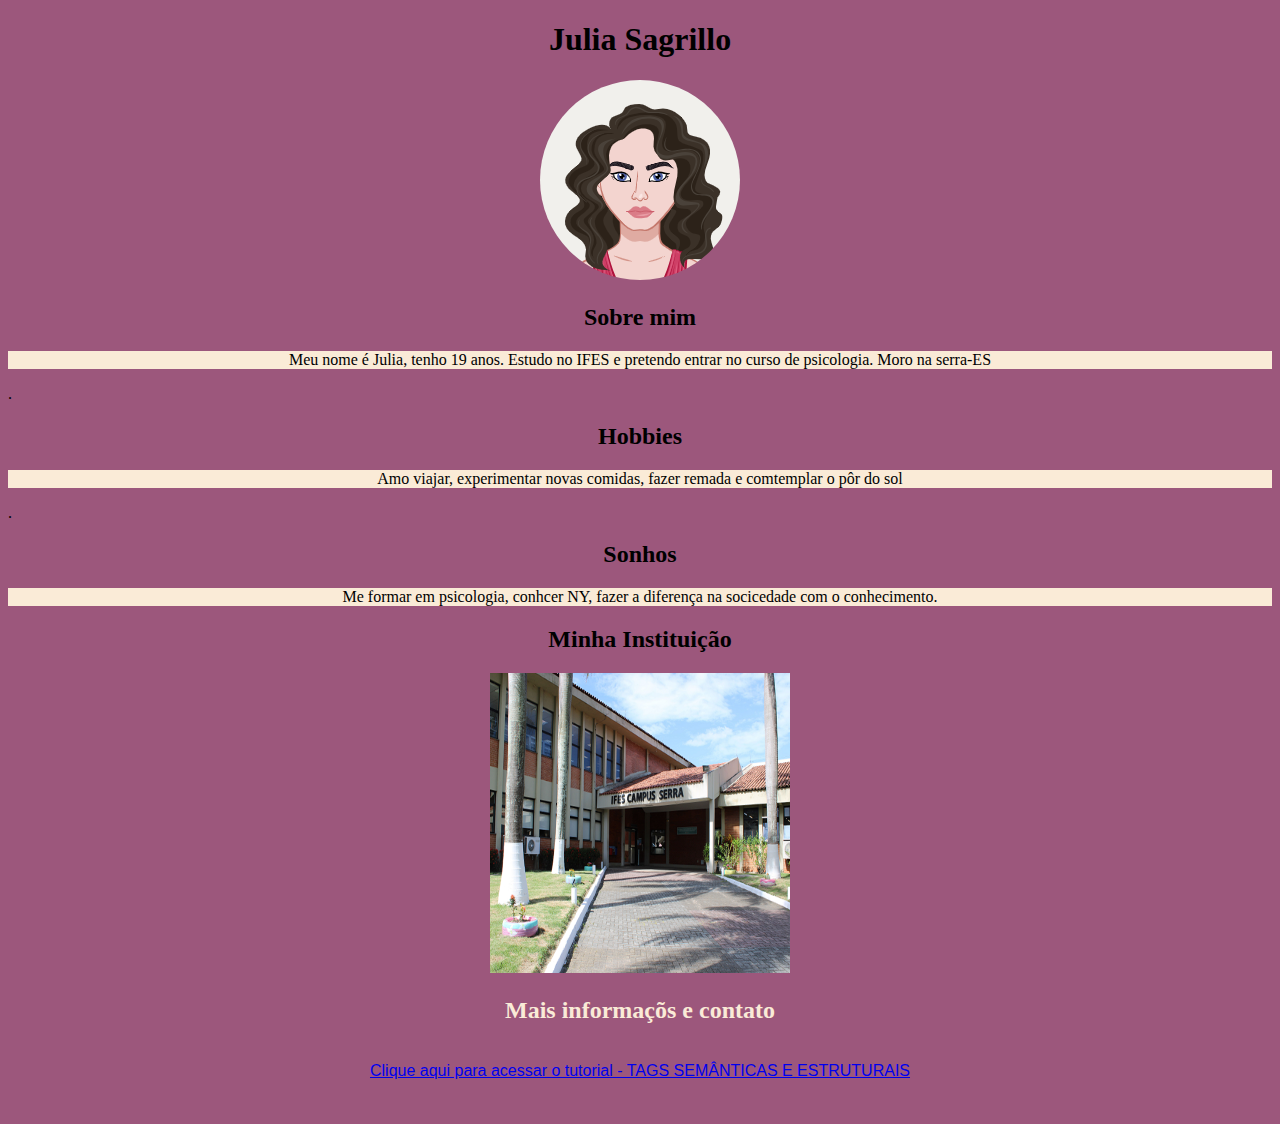
<file: index.html>
<!doctype html>

<html lang="pt-br">

<head>
    <title>Site Julia Sagrillo</title>
    <meta charset="UTF-8">
    <meta name="description" content="biografia de um estudante">
    <meta name="author" content="Julia SgrilloIFES">
    <meta name="keywords" content="biografia, rotina, estudante">
</head>
    
    <body style="background-color: rgb(156, 87, 124);">
        <h1 style= "background-color:rgb(156, 87, 124); color:black; text-align: center; font-family: caveat, cursive;">Julia Sagrillo</h1>

        <div style="text-align: center;" > <img style="border-radius: 50%;" src="imagens/AvatarMaker.png" alt="imagem do avatar de julia" title="Meu avatar" height="200PX"></div>

        <h2 style= " text-align: center; font-family: caveat, cursive">Sobre mim</h2>

        <p style= " background-color:rgb(107, 47, 45); color:black;background-color:antiquewhite; color:black;text-align: center; font-size:large caveat, cursive"> 
            Meu nome é Julia, tenho 19 anos. Estudo no IFES  e pretendo entrar no curso de psicologia. Moro na serra-ES</p>.
    
        <h2 style= " text-align: center; font-family: caveat, cursive">Hobbies</h2>

        <p style= " background-color:rgb(107, 47, 45); color:black;background-color:antiquewhite; color:black;text-align: center; font-size:large caveat, cursive"> 
            Amo viajar, experimentar novas comidas, fazer remada e comtemplar o pôr do sol</p>.

        <h2 style= " background-color:rgb(156, 87, 124); color:black; text-align: center; font-family: caveat, cursive">Sonhos </h2>

        <p style= " background-color:rgb(107, 47, 45); color:black;background-color:antiquewhite; color:black;text-align: center; font-size:large caveat, cursive"> 
            Me formar em psicologia, conhcer NY, fazer a diferença na socicedade com o conhecimento.</p>

        <h2 style=" text-align:center; font-family:caveat, cursive; color: rgb(0, 0, 0); background-color:rgb(156, 87, 124)" >Minha Instituição</h2>
        <a href="https://serra.ifes.edu.br/" target="_blank">
            <div style="text-align: center;"> <img src="imagens/serra.png" alt="Imagem do IFES campous Serra" title="Minha Instituição" height="300px" width="300px"></div>
        </a>

        <h2 style="text-align: center; font-family: caveat, cursive; color: antiquewhite; background-color:rgb(156, 87, 124);">Mais informaçõs e contato</h2>
        <br>
        <div style="text-align: center; font-family: Arial, Helvetica, sans-serif;" > <a href="tutorial/tutorial_tags.html "> Clique aqui para acessar o tutorial - TAGS SEMÂNTICAS E ESTRUTURAIS</a> </div>
        <br>
        <br>

        <div style="text-align: center;"> <link rel="icon" href="imagens/logoSerra.png" type="image/png" height="3000px" width="300px"> </div>
    
    </body>
</html>
</file>
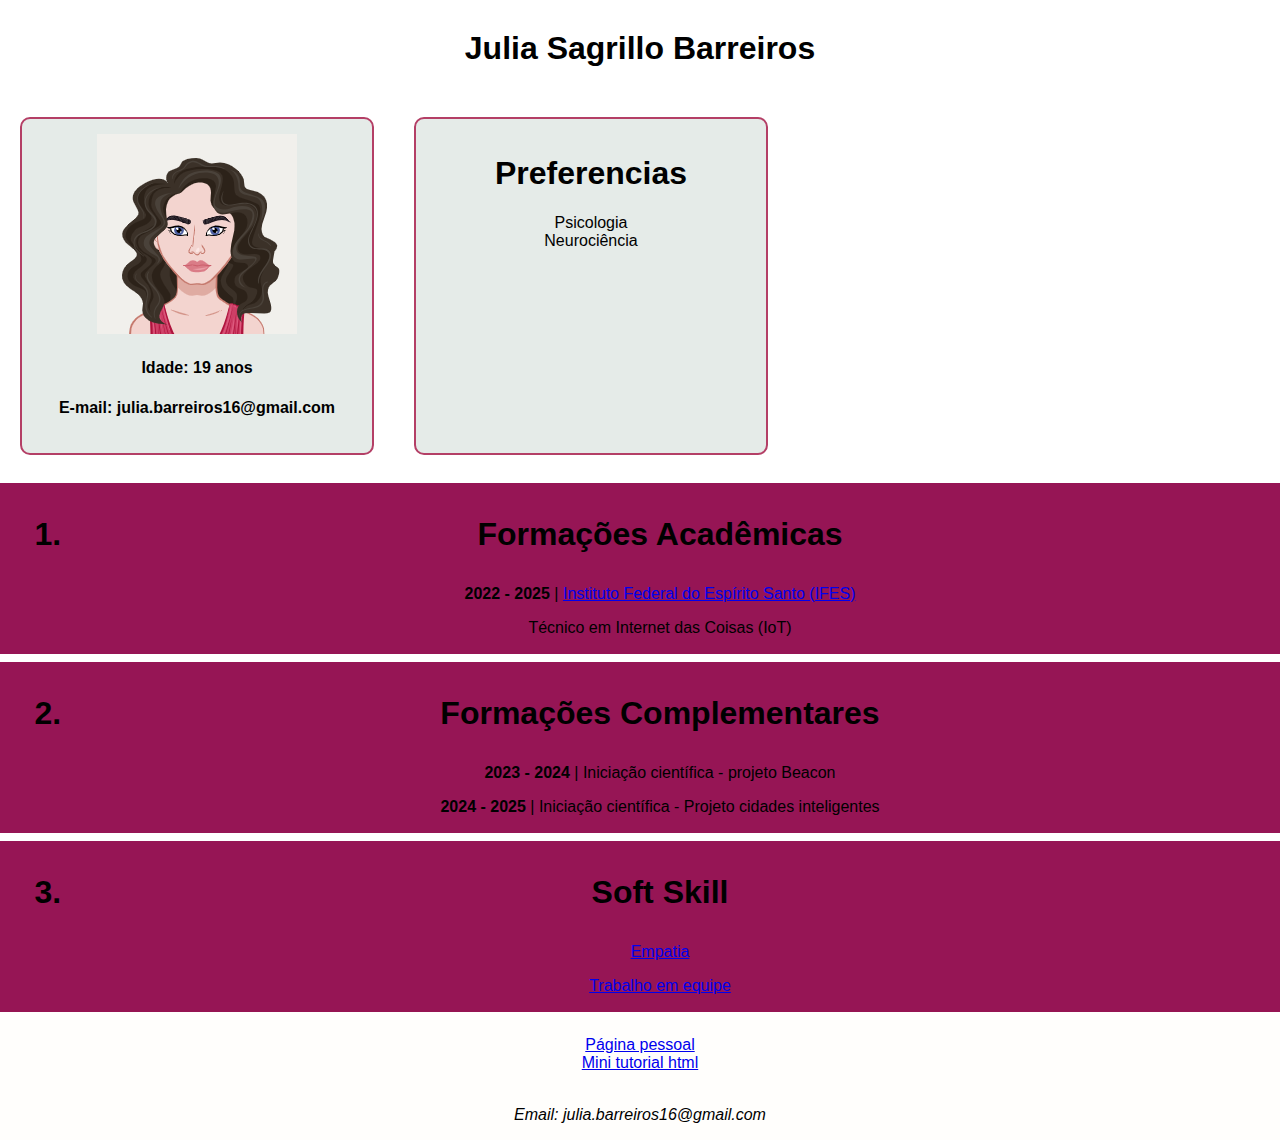
<file: currículo/curriculo.html>
<!DOCTYPE html>
<html lang="pt-br">
    <head>
        <meta charset="utf-8">
        <meta name="description" content="Uma página contendo meu currículo">
        <meta name="author" content="D">
        <meta name="keywords" content="minha página, sobre mim, currículo">
        <meta name="viewport" content="width=device-width, initial-scale=1.0">

        <link rel="icon" href="i">
        <link rel="stylesheet" href="../estilos/curriculo.css">
        <title>Julia</title>
    </head>
    <body>
        <h1 class="nome">Julia Sagrillo Barreiros</h1>
        <div class="flex">
            <div class="box">
                <div>
                    <img src="../imagens/AvatarMaker.png" alt="Foto">
                </div>
                <div>
                    <h4>Idade: 19 anos</h4>
                    <h4>E-mail: julia.barreiros16@gmail.com</h4>
                </div>
            </div>

            <div class="box">
                <h1>Preferencias</h1>
                <p>Psicologia <br>Neurociência</p>
            </div>
        </div>
        <div class="sbox">
            <h1>
                <ol>
                    <li>Formações Acadêmicas</li>
            </h1>
                <ul>
                    <li><b>2022 - 2025</b> | <a href="https://www.ifes.edu.br/sistemas" target="_blank">Instituto Federal do Espírito Santo (IFES)</a></li>
                    <li>Técnico em Internet das Coisas (IoT)</li>
                </ul>
            </ol>
        </div>
        <div class="sbox">
            <h1>
            <ol start="2">
                <li>Formações Complementares</li>
            </h1>
                <ul>
                    <li><b>2023 - 2024</b> | Iniciação científica - projeto Beacon</li>
                    <li><b>2024 - 2025</b> | Iniciação científica - Projeto cidades inteligentes</li>
                </ul>
            </ol>
        </div>
        <div class="sbox">
            <h1>
            <ol start="3">
                <li>Soft Skill</li>
            </h1>
                <ul>
                    <li><a href="./solft.html/solft1.html">Empatia</a></li>
                    <li><a href="../solft.html/soft.html">Trabalho em equipe </a></li>
                </ul>
            </ol>
        </div>
    </body>

    <footer>
        <a href="../index.html">Página pessoal</a>
        <br>
        <a href="/Tutorial/tutorial.html">Mini tutorial html</a>
        <address>
            <br>Email: julia.barreiros16@gmail.com
        </address>
    </footer>
</html>
</file>
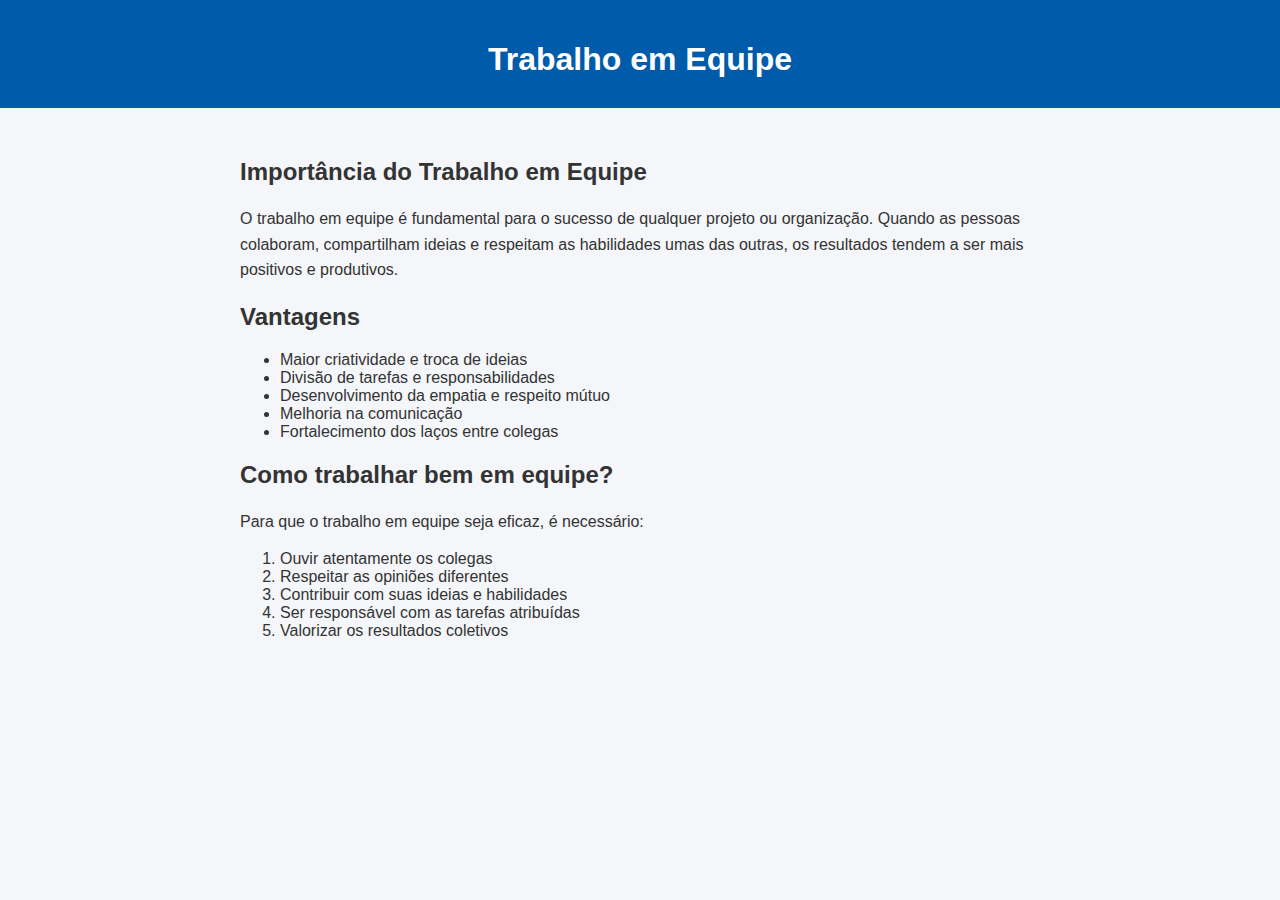
<file: currículo/soft.html>
<!DOCTYPE html>
<html lang="pt-BR">
<head>
  <meta charset="UTF-8">
  <meta name="viewport" content="width=device-width, initial-scale=1">
  <title>Trabalho em Equipe</title>
  <style>
    body {
      font-family: Arial, sans-serif;
      background-color: #f4f6f9;
      color: #333;
      margin: 0;
      padding: 0;
    }
    header {
      background-color: #005baa;
      color: #fff;
      padding: 20px 0;
      text-align: center;
    }
    main {
      padding: 30px;
      max-width: 800px;
      margin: auto;
    }
    h1 {
      margin-bottom: 10px;
    }
    p {
      line-height: 1.6;
    }
    footer {
      background-color: #005baa;
      color: #fff;
      text-align: center;
      padding: 15px 0;
      margin-top: 30px;
    }
  </style>
</head>
<body>
  <header>
    <h1>Trabalho em Equipe</h1>
  </header>

  <main>
    <h2>Importância do Trabalho em Equipe</h2>
    <p>O trabalho em equipe é fundamental para o sucesso de qualquer projeto ou organização. Quando as pessoas colaboram, compartilham ideias e respeitam as habilidades umas das outras, os resultados tendem a ser mais positivos e produtivos.</p>

    <h2>Vantagens</h2>
    <ul>
      <li>Maior criatividade e troca de ideias</li>
      <li>Divisão de tarefas e responsabilidades</li>
      <li>Desenvolvimento da empatia e respeito mútuo</li>
      <li>Melhoria na comunicação</li>
      <li>Fortalecimento dos laços entre colegas</li>
    </ul>

    <h2>Como trabalhar bem em equipe?</h2>
    <p>Para que o trabalho em equipe seja eficaz, é necessário:</p>
    <ol>
      <li>Ouvir atentamente os colegas</li>
      <li>Respeitar as opiniões diferentes</li>
      <li>Contribuir com suas ideias e habilidades</li>
      <li>Ser responsável com as tarefas atribuídas</li>
      <li>Valorizar os resultados coletivos</li>
    </ol>
  </main>

</body>
</html>
</file>
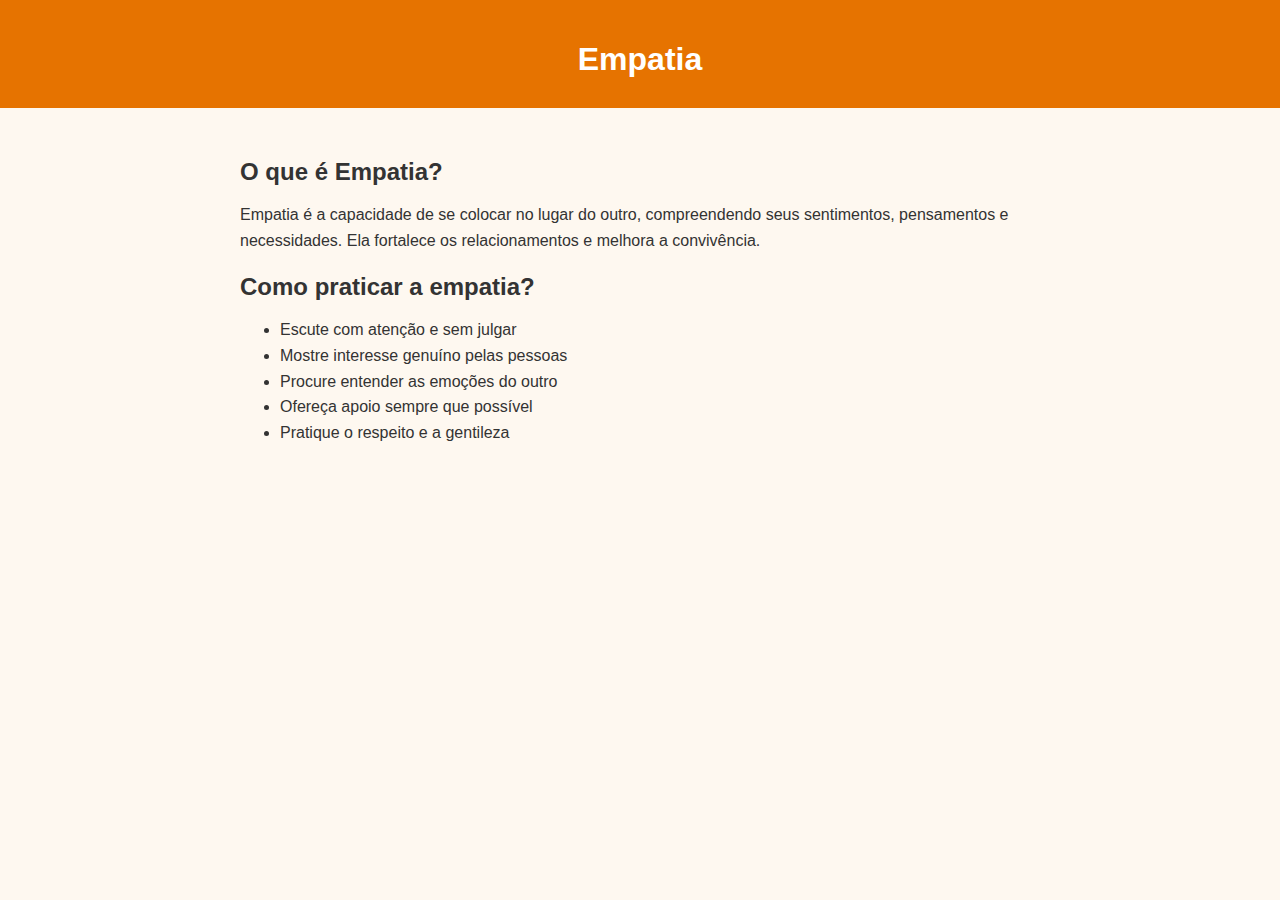
<file: currículo/solft1.html>
<!DOCTYPE html>
<html lang="pt-BR">
<head>
  <meta charset="UTF-8">
  <meta name="viewport" content="width=device-width, initial-scale=1">
  <title>Empatia</title>
  <style>
    body {
      font-family: Arial, sans-serif;
      background-color: #fef8f0;
      color: #333;
      margin: 0;
      padding: 0;
    }
    header {
      background-color: #e67300;
      color: #fff;
      padding: 20px 0;
      text-align: center;
    }
    main {
      padding: 30px;
      max-width: 800px;
      margin: auto;
    }
    h1, h2 {
      margin-bottom: 10px;
    }
    p, ul {
      line-height: 1.6;
    }
    footer {
      background-color: #e67300;
      color: #fff;
      text-align: center;
      padding: 15px 0;
      margin-top: 30px;
    }
  </style>
</head>
<body>
  <header>
    <h1>Empatia</h1>
  </header>

  <main>
    <h2>O que é Empatia?</h2>
    <p>Empatia é a capacidade de se colocar no lugar do outro, compreendendo seus sentimentos, pensamentos e necessidades. Ela fortalece os relacionamentos e melhora a convivência.</p>

    <h2>Como praticar a empatia?</h2>
    <ul>
      <li>Escute com atenção e sem julgar</li>
      <li>Mostre interesse genuíno pelas pessoas</li>
      <li>Procure entender as emoções do outro</li>
      <li>Ofereça apoio sempre que possível</li>
      <li>Pratique o respeito e a gentileza</li>
    </ul>
  </main>

</body>
</html>
</file>
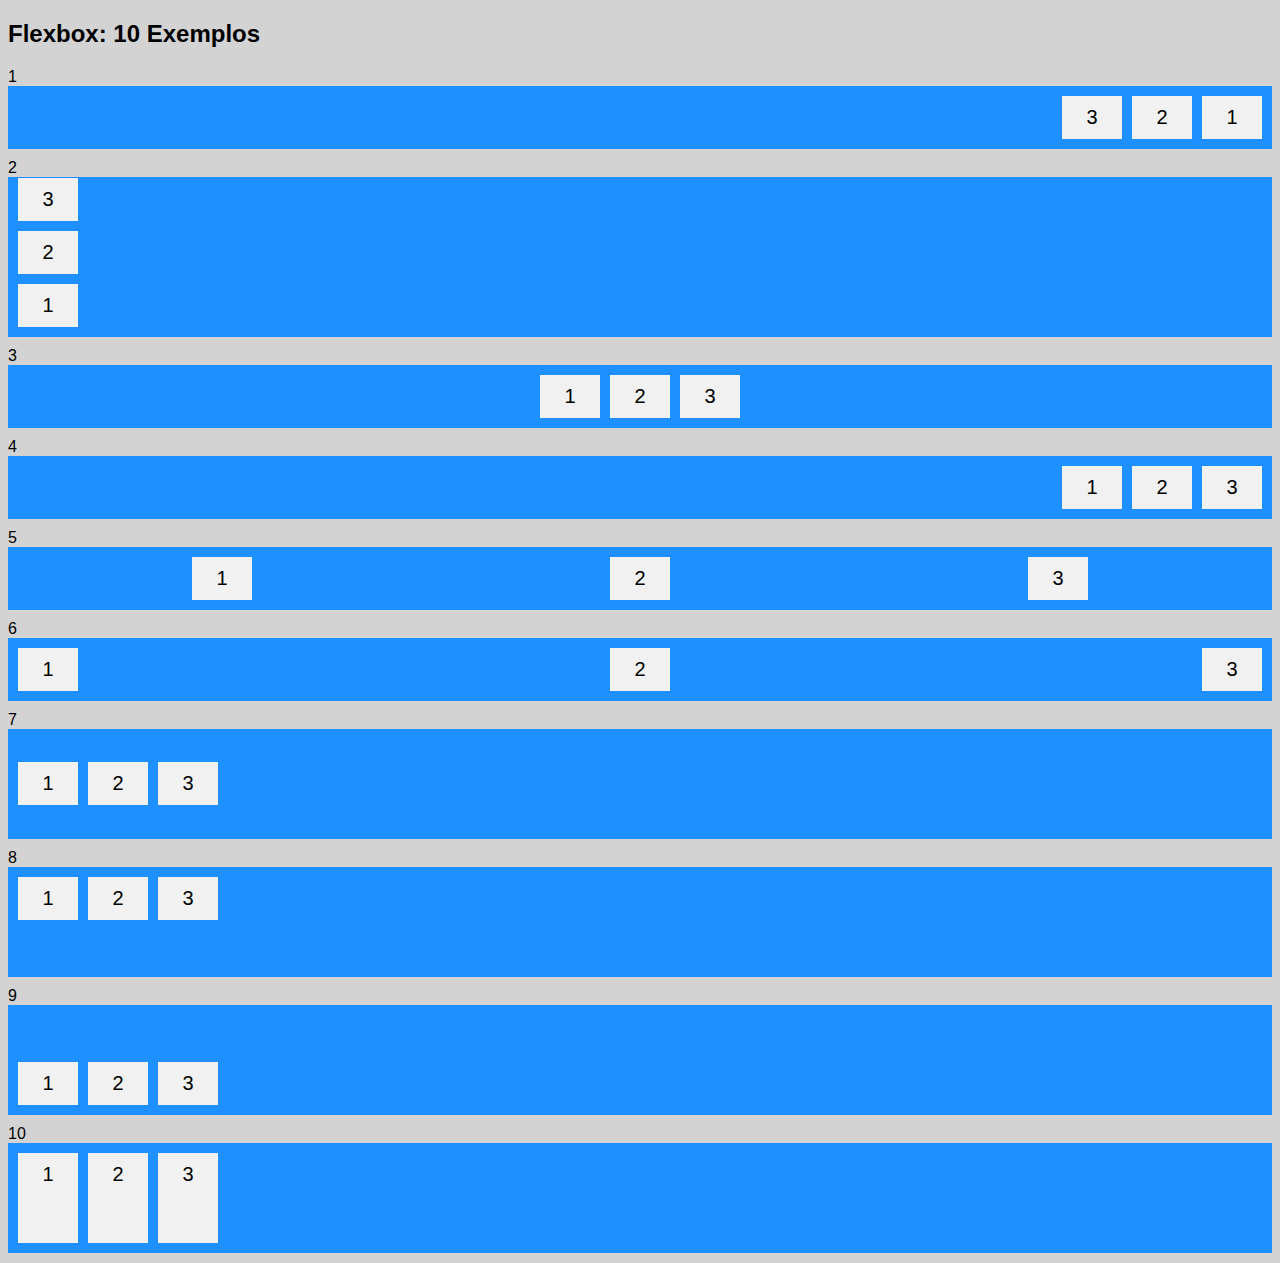
<file: Flexbox/flexbox.html>
<!DOCTYPE html>
<html>
<head>
  <style>
    body {
      background-color: #d3d3d3;
      font-family: sans-serif;
    }

    .linha {
      margin: 10px 0;
    }

    .flex-container {
      display: flex;
      background-color: DodgerBlue;
      margin-bottom: 10px;
      padding: 5px;
    }

    .exemplo7 {
    height: 100px;
    align-items: center;
  }

    .exemplo8 {
    height: 100px;
    justify-content: flex-start;
    align-items: flex-start;
  }

    .exemplo9 {
    height: 100px;
    justify-content: flex-start;
    align-items: flex-end;
  }

    .exemplo10 {
    height: 100px;
  }

    .flex-container > div {
      background-color: #f1f1f1;
      margin: 5px;
      padding: 10px;
      font-size: 20px;
      width: 40px;
      text-align: center;
    }

    .row-reverse { flex-direction: row-reverse; }
    .column-reverse { flex-direction: column-reverse; height: 150px; }
    .center { justify-content: center; }
    .flex-end { justify-content: flex-end; }
    .space-between { justify-content: space-between; }
    .space-around { justify-content: space-around; }
    .space-evenly { justify-content: space-evenly; }
    .column { flex-direction: column; height: 150px; }
  </style>
</head>
<body>

<h2>Flexbox: 10 Exemplos</h2>

<div class="linha">1
  <div class="flex-container row-reverse">
    <div>1</div><div>2</div><div>3</div>
  </div>
</div>

<div class="linha">2
  <div class="flex-container column-reverse">
    <div>1</div><div>2</div><div>3</div>
  </div>
</div>

<div class="linha">3
  <div class="flex-container center">
    <div>1</div><div>2</div><div>3</div>
  </div>
</div>

<div class="linha">4
  <div class="flex-container flex-end">
    <div>1</div><div>2</div><div>3</div>
  </div>
</div>

<div class="linha">5
    <div class="flex-container space-around">
        <div>1</div><div>2</div><div>3</div>
      </div>
    </div>

<div class="linha">6
    <div class="flex-container space-between">
        <div>1</div><div>2</div><div>3</div>
      </div>
    </div>
    


<div class="linha">7
  <div class="flex-container exemplo7">
    <div>1</div><div>2</div><div>3</div>
  </div>
</div>

<div class="linha">8
  <div class="flex-container exemplo8">
    <div>1</div><div>2</div><div>3</div>
  </div>
</div>

<div class="linha">9
  <div class="flex-container exemplo9">
    <div>1</div><div>2</div><div>3</div>
  </div>
</div>

<div class="linha">10
  <div class="flex-container exemplo10">
    <div>1</div><div>2</div><div>3</div>
  </div>
</div>

</body>
</html>
</file>
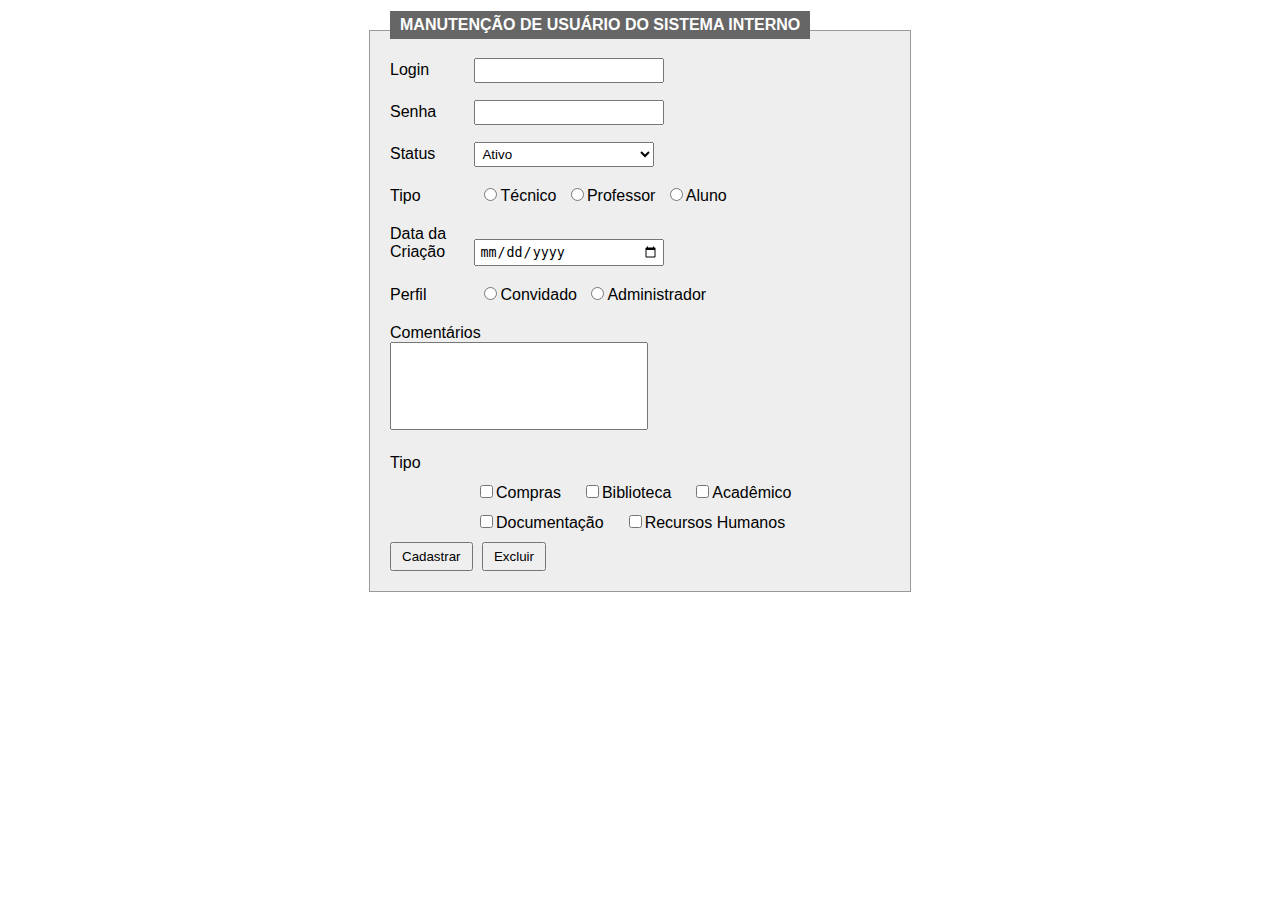
<file: formúlario/formúlario.html>
<!DOCTYPE html>
<html lang="pt-BR">
<head>
  <meta charset="UTF-8">
  <title>Formulário de Usuário</title>
  <style>
    body {
      font-family: Arial, sans-serif;
    }

    .form-container {
      width: 500px;
      padding: 20px;
      background-color: #eee;
      border: 1px solid #999;
      margin: 30px auto;
      position: relative;
    }

    .form-container legend {
      background-color: #666;
      color: white;
      padding: 5px 10px;
      font-weight: bold;
      position: absolute;
      top: -20px;
      left: 20px;
    }

    label {
      display: inline-block;
      width: 80px;
      margin-top: 10px;
    }

    input[type="text"],
    input[type="password"],
    input[type="date"],
    select,
    textarea {
      width: 180px;
      padding: 3px;
    }

    input[type="radio"],
    input[type="checkbox"] {
      margin-left: 10px;
    }

    textarea {
      width: 250px;
      height: 80px;
      resize: none;
    }

    .form-row {
      margin-bottom: 10px;
    }

    .buttons {
      margin-top: 10px;
    }

    .buttons input {
      padding: 5px 10px;
      margin-right: 5px;
    }

    .checkbox-group {
      display: flex;
      flex-wrap: wrap;
      margin-left: 80px;
    }

    .checkbox-group label {
      width: auto;
      margin-right: 15px;
    }
  </style>
</head>
<body>

  <fieldset class="form-container">
    <legend>MANUTENÇÃO DE USUÁRIO DO SISTEMA INTERNO</legend>

    <div class="form-row">
      <label for="login">Login</label>
      <input type="text" id="login" name="login">
    </div>

    <div class="form-row">
      <label for="senha">Senha</label>
      <input type="password" id="senha" name="senha">
    </div>

    <div class="form-row">
      <label>Status</label>
      <select name="status" id="status">
        <option>Ativo</option>
        <option>Inativo</option>
      </select>
    </div>

    <div class="form-row">
      <label>Tipo</label>
      <input type="radio" name="tipo" value="tecnico">Técnico
      <input type="radio" name="tipo" value="professor">Professor
      <input type="radio" name="tipo" value="aluno">Aluno
    </div>

    <div class="form-row">
      <label for="data">Data da Criação</label>
      <input type="date" id="data" name="data">
    </div>

    <div class="form-row">
      <label>Perfil</label>
      <input type="radio" name="perfil" value="convidado">Convidado
      <input type="radio" name="perfil" value="admin">Administrador
    </div>

    <div class="form-row">
      <label for="comentarios">Comentários</label><br>
      <textarea id="comentarios" name="comentarios"></textarea>
    </div>

    <div class="form-row">
      <label>Tipo</label>
      <div class="checkbox-group">
        <label><input type="checkbox" name="tipo[]">Compras</label>
        <label><input type="checkbox" name="tipo[]">Biblioteca</label>
        <label><input type="checkbox" name="tipo[]">Acadêmico</label>
        <label><input type="checkbox" name="tipo[]">Documentação</label>
        <label><input type="checkbox" name="tipo[]">Recursos Humanos</label>
      </div>
    </div>

    <div class="buttons">
      <input type="submit" value="Cadastrar">
      <input type="reset" value="Excluir">
    </div>
  </fieldset>

</body>
</html>
</file>
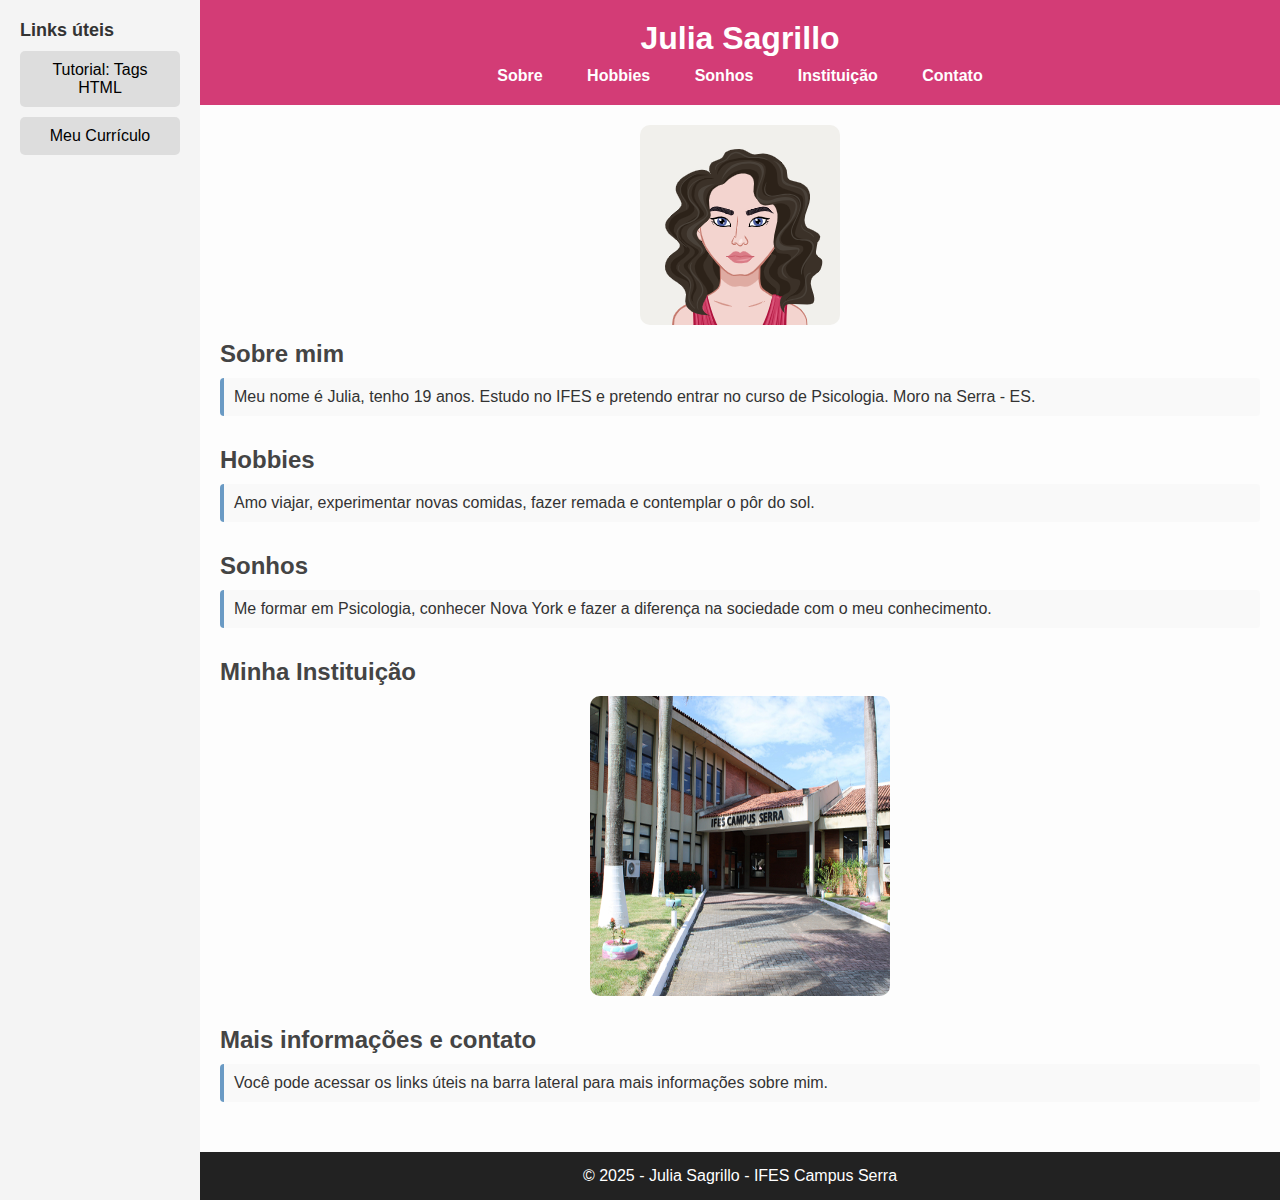
<file: profissional/profissional.html>
<!DOCTYPE html>
<html lang="pt-br">
<head>
    <meta charset="UTF-8">
    <title>Site Julia Sagrillo</title>
    <meta name="description" content="Biografia de uma estudante">
    <meta name="author" content="Julia Sagrillo IFES">
    <meta name="keywords" content="biografia, rotina, estudante">
    <link rel="stylesheet" href="../estilos/profissional.css">
</head>

<body>

    <aside>
        <h3>Links úteis</h3>
        <a href="../tutorial/tutorial_tags.html">Tutorial: Tags HTML</a>
        <a href="../currículo/curriculo.html">Meu Currículo</a>
    </aside>

    <div>
        <header>
            <h1>Julia Sagrillo</h1>
            <nav>
                <a href="#sobre">Sobre</a>
                <a href="#hobbies">Hobbies</a>
                <a href="#sonhos">Sonhos</a>
                <a href="#instituicao">Instituição</a>
                <a href="#contato">Contato</a>
            </nav>
        </header>

        <main>
            <section id="sobre">
                <img src="../imagens/AvatarMaker.png" alt="Avatar de Julia" height="200px">
                <h2>Sobre mim</h2>
                <p class="box">Meu nome é Julia, tenho 19 anos. Estudo no IFES e pretendo entrar no curso de Psicologia. Moro na Serra - ES.</p>
            </section>

            <section id="hobbies">
                <h2>Hobbies</h2>
                <p class="box">Amo viajar, experimentar novas comidas, fazer remada e contemplar o pôr do sol.</p>
            </section>

            <section id="sonhos">
                <h2>Sonhos</h2>
                <p class="box">Me formar em Psicologia, conhecer Nova York e fazer a diferença na sociedade com o meu conhecimento.</p>
            </section>

            <section id="instituicao">
                <h2>Minha Instituição</h2>
                <a href="https://serra.ifes.edu.br/" target="_blank">
                    <img src="../imagens/serra.png" alt="Imagem do IFES Campus Serra" height="300px" width="300px">
                </a>
            </section>

            <section id="contato">
                <h2>Mais informações e contato</h2>
                <p class="box">Você pode acessar os links úteis na barra lateral para mais informações sobre mim.</p>
            </section>
        </main>

        <footer>
            © 2025 - Julia Sagrillo - IFES Campus Serra
        </footer>
    </div>

</body>
</html>
</file>
<file: estilos/curriculo.css>
.flex {
    display: flex;
    flex-direction: row;
   
}

.box{
    text-align: center;
    background-color: rgba(3, 63, 33, 0.1);
    border: 2px solid rgb(180, 63, 102);
    margin: 20px;
    padding: 15px;
    width: 20em;
    border-radius: 10px;

}

.nome {
    margin: 20px;
    padding: 10px;
}

.sbox {
    background-color: #961555;
    margin: 8px 0em;
    padding: 1px 0em;
}

ol {
    list-style-type: decimal;
    margin: 30px;
}

ul {
    list-style: none;
}

li {
    margin: 1em 0em;
    text-align: center;
}

h1 {
    text-align: center;
}

h4 {
    text-align: center;
}

p {
    text-align: center
}

footer {
    background-color:rgb(255, 254, 252);
    margin-top: 8px;
    padding: 1em;
    text-align: center;
}

body {
    margin: 0%;
    padding: 0%;
    background-color: rgba(255, 255, 255, 0.1);
}

* {
    font-family:Arial, Helvetica, sans-serif;
}

address {
    margin-top: 1em;
}
</file>
<file: estilos/profissional.css>
/* Reset e base */
* {
  margin: 0;
  padding: 0;
  box-sizing: border-box;
}

body {
  display: flex;
  font-family: Arial, sans-serif;
  background-color: #fdfdfd;
}

/* Barra lateral (aside) */
aside {
  width: 200px;
  background-color: #f4f4f4;
  padding: 20px;
  min-height: 100vh;
}

aside h3 {
  margin-bottom: 10px;
  font-size: 18px;
  color: #333;
}

aside a {
  display: block;
  background-color: #ddd;
  color: #000;
  padding: 10px;
  margin-bottom: 10px;
  text-align: center;
  text-decoration: none;
  border-radius: 5px;
  transition: transform 0.3s, background-color 0.3s;
}

aside a:hover {
  transform: scale(1.05);
  background-color: #bbb;
}

/* Conteúdo principal */
div {
  flex: 1;
  display: flex;
  flex-direction: column;
}

/* Cabeçalho (header) */
header {
  background-color: #d33c76;
  color: white;
  padding: 20px;
  text-align: center;
}

header h1 {
  font-size: 32px;
  margin-bottom: 10px;
}

nav a {
  color: white;
  margin: 0 10px;
  text-decoration: none;
  font-weight: bold;
  padding: 5px 10px;
  transition: background-color 0.3s, transform 0.3s;
}

nav a:hover {
  background-color: #d33c76;
  border-radius: 4px;
  transform: scale(1.05);
}

/* Seções do conteúdo (main > section) */
main {
  padding: 20px;
}

section {
  margin-bottom: 30px;
}

section h2 {
  font-size: 24px;
  margin-bottom: 10px;
  color: #444;
}

section img {
  display: block;
  margin: 0 auto 15px auto;
  border-radius: 10px;
}

/* Caixas de texto */
.box {
  background-color: #f9f9f9;
  border-left: 4px solid #6a9ac4;
  padding: 10px;
  color: #333;
  border-radius: 4px;
}

/* Rodapé */
footer {
  background-color: #222;
  color: white;
  text-align: center;
  padding: 15px;
  margin-top: auto;
}
</file>
